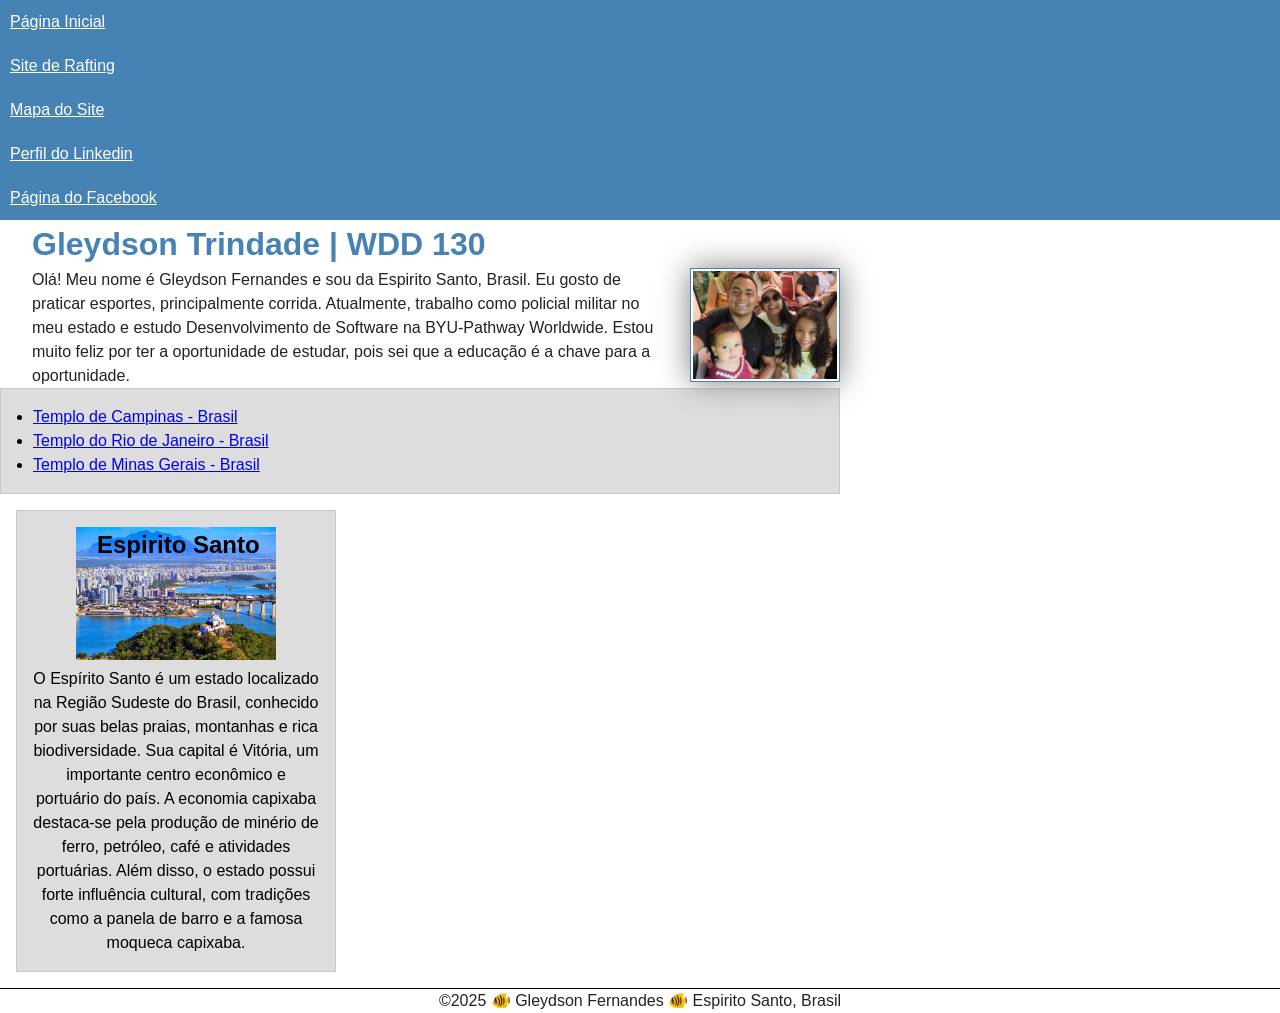
<file: index.html>
<!DOCTYPE html>
<html lang="pt-BR">
<head>
    <meta charset="utf-8">
    <meta name="viewport" content="width=device-width,initial-scale=1.0">
    <title> WDD 130 -  Gleydson Fernandes  </title>
    <meta name="description" content="Meu nome é Gleydson Fernandes e este é um espaço onde compartilho um pouco sobre minha história, meus interesses e minha trajetória.">
    <meta name="author" content="Gleydson Fernander">
    <link rel="Stylesheet" href="estilos/estilos.css" >
</head>
<body>
    <header>
        <nav>
            <a href="#">Página Inicial</a>
            <a href="wwr/">Site de Rafting</a>
            <a href="wwr/mapa-do-site.html"> Mapa do Site</a>
            <a href="https://www.linkedin.com/in/gleydson-trindade-fernandes-7b7b5423b/">Perfil do Linkedin</a>
            <a href="https://www.facebook.com/profile.php?id=100012999484640&mibextid=rS40aB7S9Ucbxw6v">Página do Facebook</a>
        </nav>
    </header>

    <main>
        <h1 class="indentacao">Gleydson Trindade | WDD 130</h1>
        <img src="imagens/perfil.jpg" alt="Olá, meu nome é Gleydson Fernandes" height="200">
        <p class="indentacao">Olá! Meu nome é Gleydson Fernandes e sou da Espirito Santo,
             Brasil. Eu gosto de praticar esportes, principalmente corrida. 
             Atualmente, trabalho como policial militar no meu estado e estudo 
             Desenvolvimento de Software na BYU-Pathway Worldwide. Estou muito feliz 
             por ter a oportunidade de estudar, pois sei que a educação é a chave 
             para a oportunidade. </p>
        <p class="indentacao"></p>
       
        <ul class="caixa indentacao">
             <li><a href="https://www.churchofjesuschrist.org/temples/details/campinas-brazil-temple?lang=por" target="_blank">Templo de Campinas - Brasil</a></li>
             <li><a href="https://www.churchofjesuschrist.org/temples/details/rio-de-janeiro-brazil-temple?lang=por" target="_blank">Templo do Rio de Janeiro - Brasil</a></li>
             <li><a href="https://www.churchofjesuschrist.org/temples/details/belo-horizonte-brazil-temple?lang=por" target="_blank">Templo de Minas Gerais - Brasil</a></li>

        </ul>
    </main>
  
    <aside class="caixa">
        <h2>Espirito Santo </h2>
        <img src="imagens/espsan.jpeg" alt="vista dos pontos turisticos do Espirito Santo">
        <p> O Espírito Santo é um estado localizado na Região Sudeste do Brasil, conhecido por suas belas praias, montanhas e rica biodiversidade. Sua capital é Vitória, um importante centro econômico e portuário do país. A economia capixaba destaca-se pela produção de minério de ferro, petróleo, café e atividades portuárias. Além disso, o estado possui forte influência cultural, com tradições como a panela de barro e a famosa moqueca capixaba. </p>
    </aside>

    <footer>
        <p>©2025 🐠 Gleydson Fernandes 🐠 Espirito Santo, Brasil</p>
    </footer>
</body>
</html>
</file>
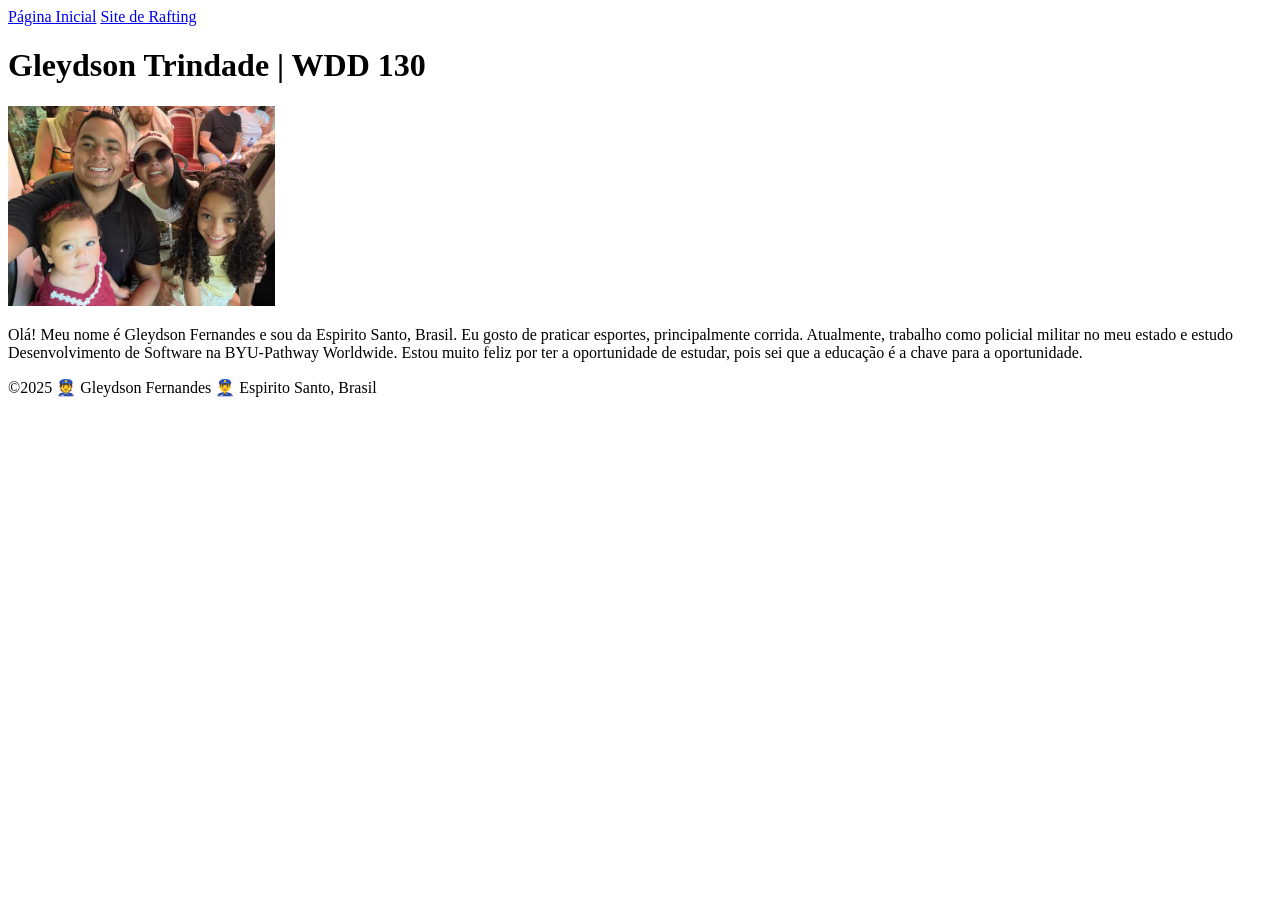
<file: semana01/index.html>
<!DOCTYPE html>
<html lang="pt-BR">
<head>
    <meta charset="utf-8">
    <meta name="viewport" content="width=device-width,initial-scale=1.0">
    <title>Gleydson Fernandes | WDD 130</title>
</head>
<body>
    <header>
        <nav>
            <a href="#">Página Inicial</a>
            <a href="wwr/">Site de Rafting</a>
        </nav>
    </header>

    <main>
     
        <h1>Gleydson Trindade | WDD 130</h1>
        <img src="imagens/perfil.jpg" alt="Olá, meu nome é Gleydson Fernandes" height="200">
        <p>Olá! Meu nome é Gleydson Fernandes e sou da Espirito Santo, Brasil. Eu gosto de praticar esportes, principalmente corrida. Atualmente, trabalho como policial militar no meu estado e estudo Desenvolvimento de Software na BYU-Pathway Worldwide. Estou muito feliz por ter a oportunidade de estudar, pois sei que a educação é a chave para a oportunidade. </p>
    </main>
  

    <footer>
        <p>©2025 👮 Gleydson Fernandes 👮‍♂️ Espirito Santo, Brasil</p>
    </footer>
</body>
</html>
</file>
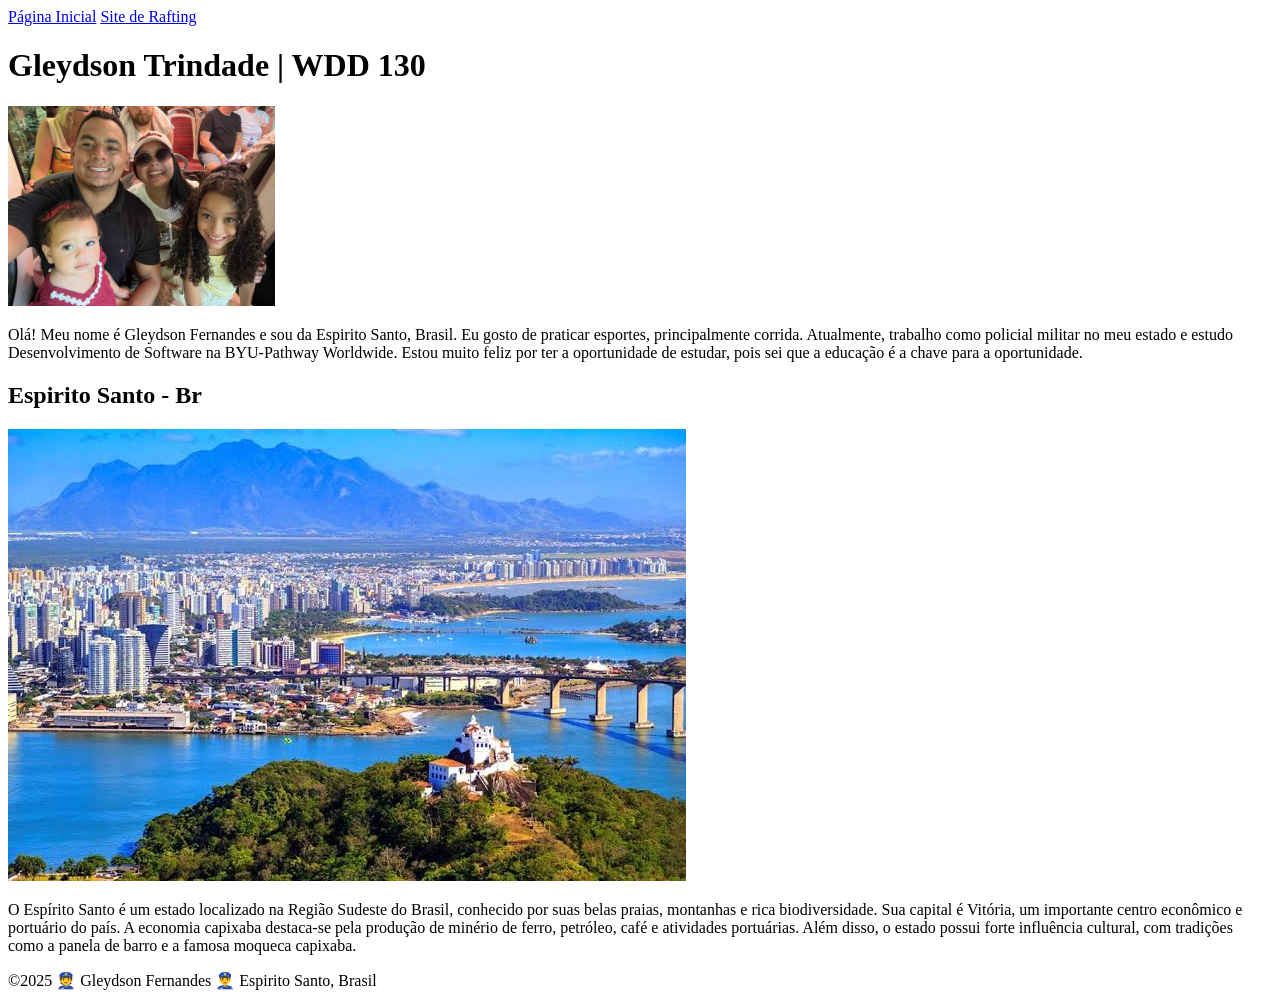
<file: semana02/index.html>
<!DOCTYPE html>
<html lang="pt-BR">
<head>
    <meta charset="utf-8">
    <meta name="viewport" content="width=device-width,initial-scale=1.0">
    <title>Gleydson Fernandes | WDD 130</title>
    <meta name="description" content="Descreva sua pagina">
    <meta name="author" content="Gleydson Fernander">
</head>
<body>
    <header>
        <nav>
            <a href="#">Página Inicial</a>
            <a href="wwr/">Site de Rafting</a>
        </nav>
    </header>

    <main>
     
        <h1>Gleydson Trindade | WDD 130</h1>
        <img src="imagens/perfil.jpg" alt="Olá, meu nome é Gleydson Fernandes" height="200">
        <p>Olá! Meu nome é Gleydson Fernandes e sou da Espirito Santo, Brasil. Eu gosto de praticar esportes, principalmente corrida. Atualmente, trabalho como policial militar no meu estado e estudo Desenvolvimento de Software na BYU-Pathway Worldwide. Estou muito feliz por ter a oportunidade de estudar, pois sei que a educação é a chave para a oportunidade. </p>
    </main>
  
    <aside>
        <h2>Espirito Santo - Br</h2>
        <img src="imagens/espsan.jpeg" alt="vista dos pontos turisticos do Espirito Santo">
        <p> O Espírito Santo é um estado localizado na Região Sudeste do Brasil, conhecido por suas belas praias, montanhas e rica biodiversidade. Sua capital é Vitória, um importante centro econômico e portuário do país. A economia capixaba destaca-se pela produção de minério de ferro, petróleo, café e atividades portuárias. Além disso, o estado possui forte influência cultural, com tradições como a panela de barro e a famosa moqueca capixaba. </p>
    </aside>

    <footer>
        <p>©2025 👮 Gleydson Fernandes 👮‍♂️ Espirito Santo, Brasil</p>
    </footer>
</body>
</html>
</file>
<file: estilos/estilos.css>
* {
    margin: 0;
    padding: 0;
    box-sizing: border-box;
}

body {
    font-family: Arial, Helvetica, sans-serif;
    line-height: 1.5;
    color: #222;
    background: #fff;
    margin: 0;
}

nav {
    background-color: steelblue;
    padding: 0;
}

nav a {
    color: white;
    padding: 10px;
    display: block;
}

h1 {
    color: steelblue;
}


main {
    max-width: 840px;
}

aside {
    width: 20rem;
    margin: 1rem;
    border: 1px solid rgb(0 0 0 / 0.2);
    padding: 1rem;
    background-color: #eee;
    color: #333;
    text-align: center;
}


aside {
    width: 20em;
    text-align: center;
    position: relative;
}

aside img{
    width: 200px;
    height:auto;
}

aside h2{
    position: absolute;
    left: 80px;
}


main img {
    margin-left: 20px;
    margin-bottom: 20px;
    width: 150px;
    height: auto;
    border: 1px solid steelblue;
    padding: 2px;
    box-shadow: 0 0 30px gray;
    float: right;
    
}

p {
    padding: 0;
}


footer {
    margin-top: 1em;
    border-top: 1px solid #000;
    text-align: center;
}

/* Seletores de Classe */

.caixa {
    border: 1px solid rgb(0 0 0 / 10%);
    padding: 1rem;
    background-color: #ddd;
    color: #000;
}

.indentacao {
    padding-left: 2rem;
}
</file>
